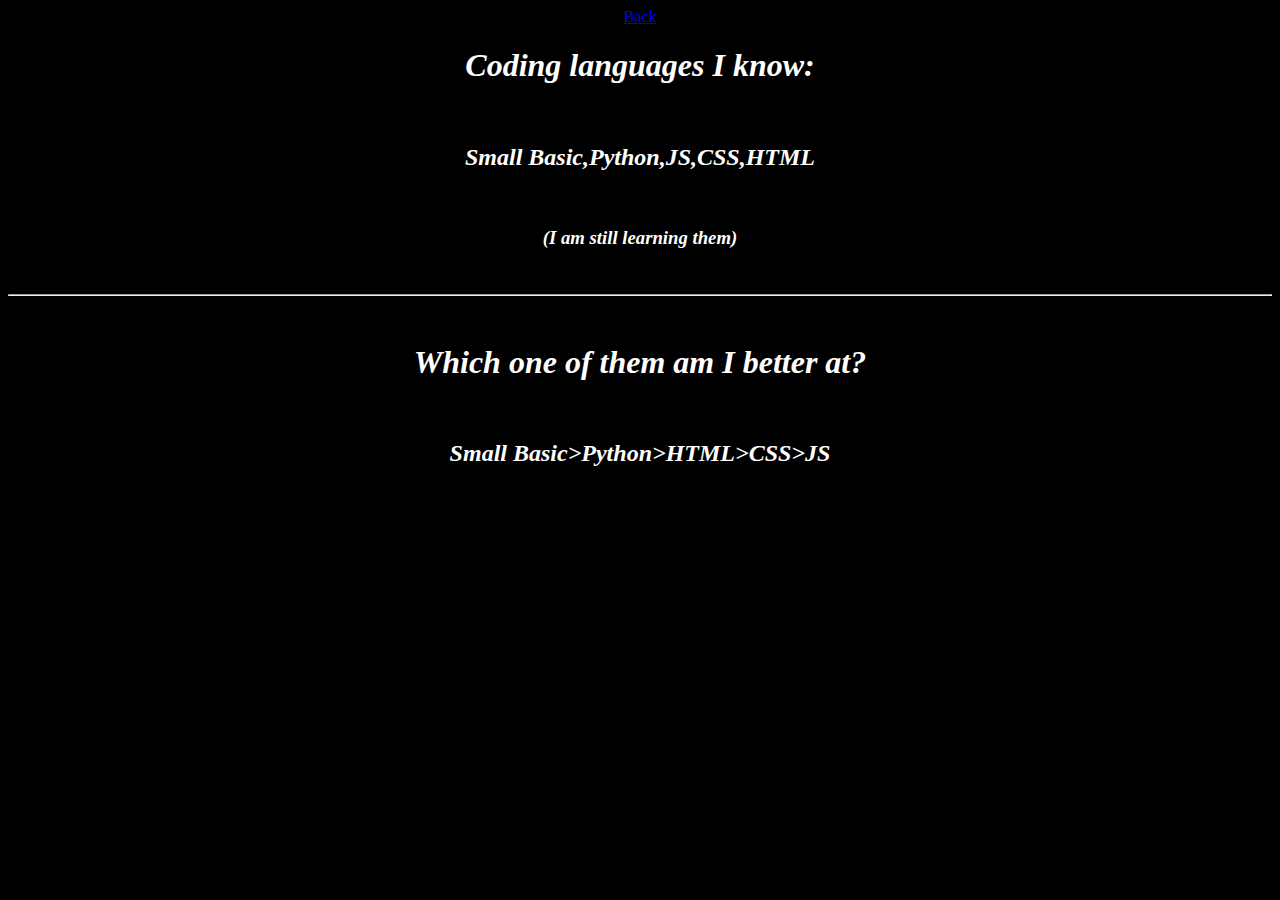
<file: languages.html>
<!DOCTYPE html>
<html lang="en">
<head>
    <link rel="stylesheet" href="styles.css">
    <meta charset="UTF-8">
    <meta name="viewport" content="width=device-width, initial-scale=1.0">
    <title>languages</title>
</head>
<body style="background-color: black;">
    <a href="index.html" id="hyper2">Back</a>

    <h1 style="color: white;" id="title2">
        Coding languages I know:
    </h1>

    <br>

    <h2 style="color: white;" id="para4">
        Small Basic,Python,JS,CSS,HTML
    </h2>
    
    <br>

    <h3 style="color: white;" id="para5">
        (I am still learning them)
    </h3>

    <br>

    <hr>

    <br>

    <h1 style="color: white;" id="title3">
        Which one of them am I better at?
    </h1>

    <br>

    <h2 style="color: white;" id="para6">
        Small Basic>Python>HTML>CSS>JS
    </h2>

</body>
</html>
</file>
<file: styles.css>
body {
    text-align: center;
}


#why1 {
    font-style: italic;
}

#title1 {
    text-align: center;
    font-style: italic;
}

#para1 {
    text-align: center;
    font-style: italic;
}

#para2 {
    text-align: center;
    font-style: italic;
}

#para3 {
    text-align: end;
    margin-right: 100px;
    font-style: italic;
}

#hyper1 {
    text-align: end;
    margin-left: 1500px;
    font-style: italic;
}

#title2 {
    text-align: center;
    font-style: italic;
}

#para4 {
    text-align: center;
    font-style: italic;
}

#para5 {
    text-align: center;
    font-style: italic;
}

#title3 {
    text-align: center;
    font-style: italic;
}

#para6 {
    text-align: center;
    font-style: italic;
}

#para7 {
    margin-left: 1500px;
}

#para8 {
    font-style: italic;
}

#wain1 {
    font-style: italic;
}

#since {
    font-style: italic;
}

#maname {
    font-style: italic;
}
</file>
